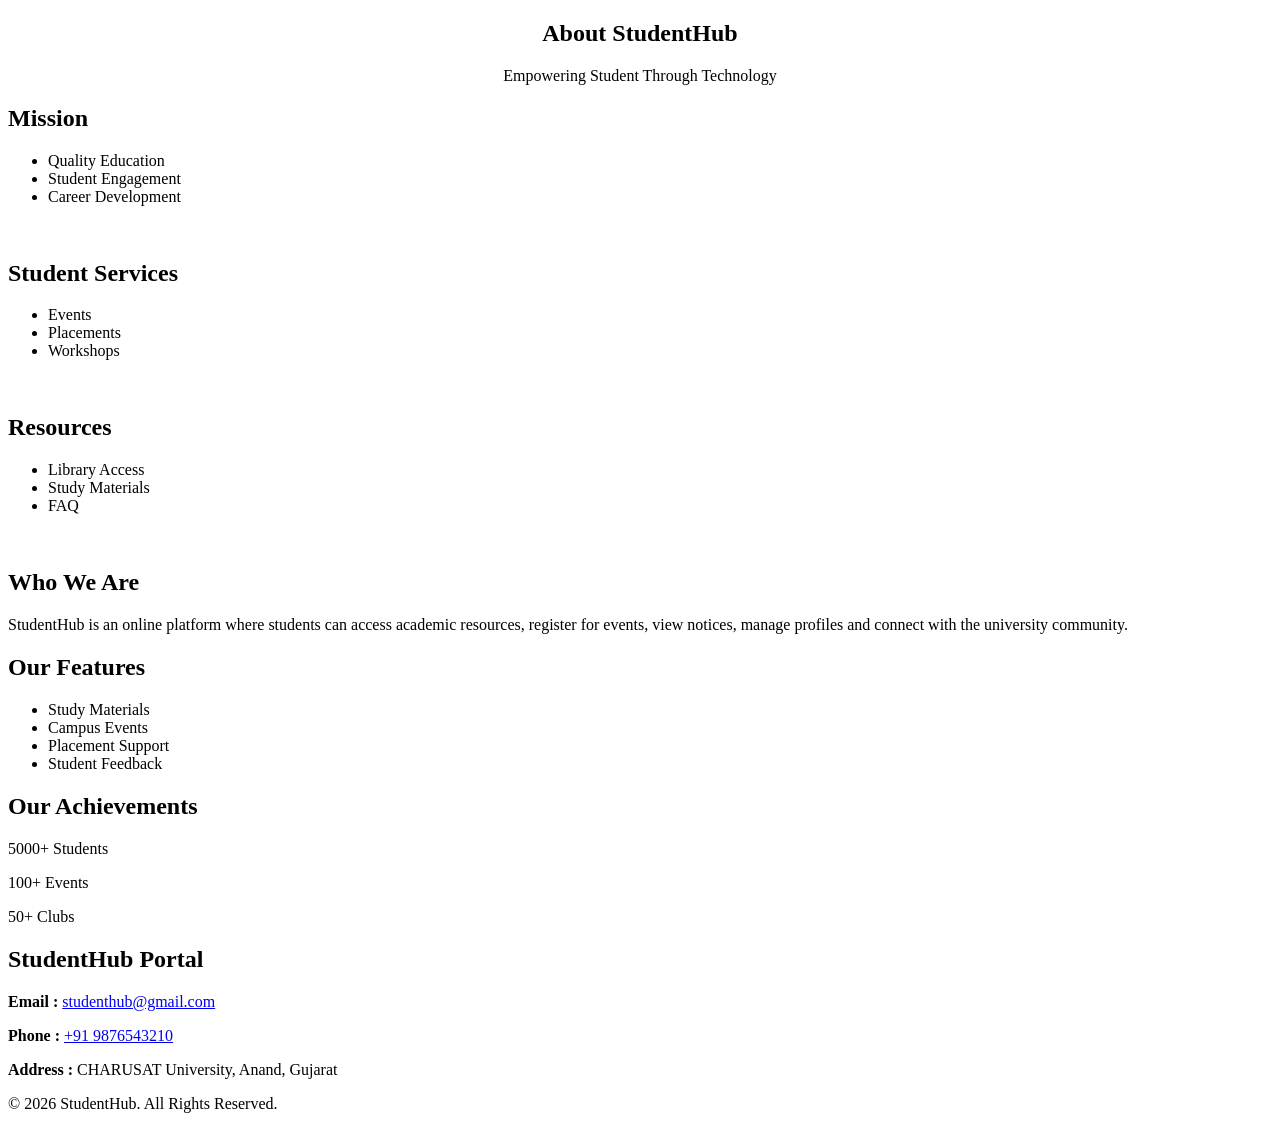
<file: PAGES/about.html>
<!DOCTYPE html>
<html lang="en">
<head>
    <meta charset="UTF-8">
    <meta name="viewport" content="width=device-width, initial-scale=1.0">
    <title>Document</title>
</head>
<body>
    <center>
    <section>
        <h1>About StudentHub</h1>
        <p>Empowering Student Through Technology</p>
    </section></center>

    <section>
        <h2>Mission</h2>
        <ul>
            <li>Quality Education</li>
            <li>Student Engagement</li>
            <li>Career Development</li>
        </ul>
    </section>

    <br>
    <section>
        <h2>Student Services</h2>
        <ul>
            <li>Events</li>
            <li>Placements</li>
            <li>Workshops</li>
        </ul>

    </section>
    <br>
    <section>
        <h2>Resources</h2>
        <ul>
            <li>Library Access</li>
            <li>Study Materials</li>
            <li>FAQ</li>
        </ul>
    </section>
    <br>
    <section>
    <h2>Who We Are</h2>

    <p>
        StudentHub is an online platform where students can
        access academic resources, register for events,
        view notices, manage profiles and connect with the
        university community.
    </p>
</section>

<section>
    <h2>Our Features</h2>
      <ul>
        <li>Study Materials</li>
         <li>Campus Events</li>
        <li>Placement Support</li>
        <li>Student Feedback</li>
      </ul>
 
</section>

<section>
    <h2>Our Achievements</h2>

    <p>5000+ Students</p>
    <p>100+ Events</p>
    <p>50+ Clubs</p>

</section>

</main>

<footer>
        
            <h2>StudentHub Portal</h2>

            <p><strong>Email :</strong>
                <a href="mailto:studenthub@gmail.com">studenthub@gmail.com</a>
            </p>

            <p><strong>Phone :</strong>
                <a href="tel:+91 9876543210"> +91 9876543210</a>
            </p>

            <p><strong>Address : </strong>CHARUSAT University, Anand, Gujarat</p>

            <p>&copy; 2026 StudentHub. All Rights Reserved.</p>

        
    </footer>
</body>
</html>
</file>
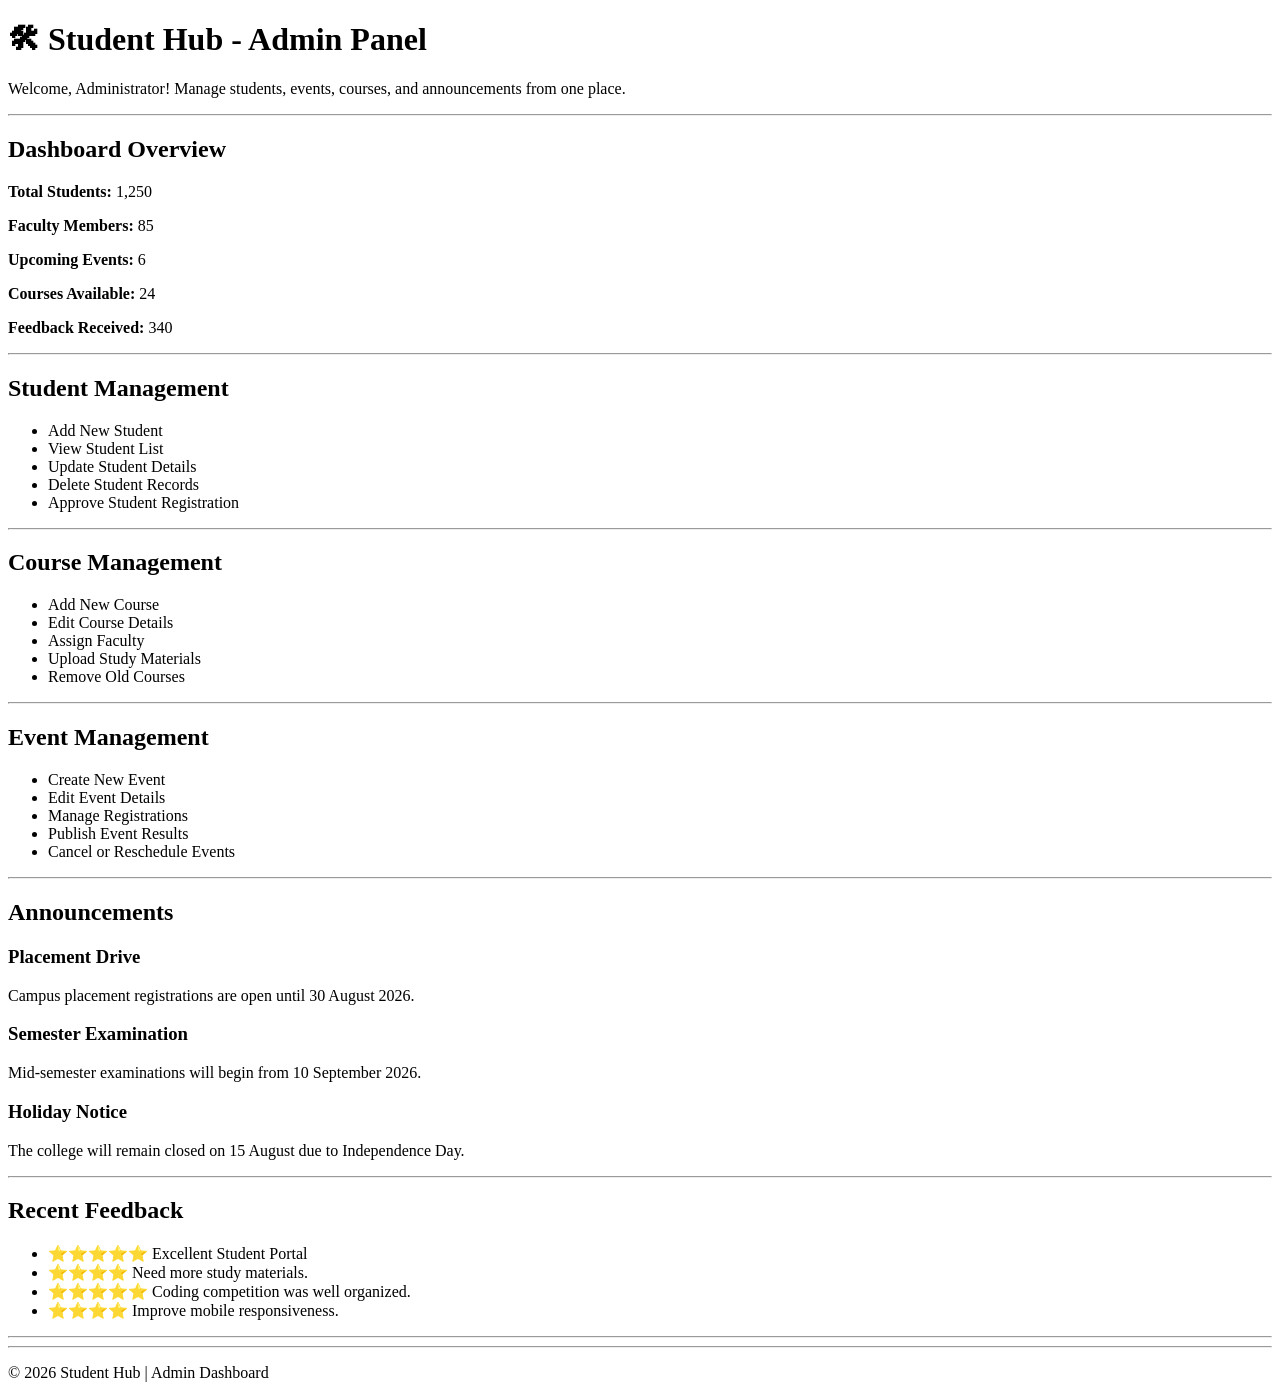
<file: PAGES/admin.html>
<!DOCTYPE html>
<html lang="en">
<head>
    <meta charset="UTF-8">
    <meta name="viewport" content="width=device-width, initial-scale=1.0">
    <title>Student Hub - Admin Panel</title>
</head>
<body>

    <header>
        <h1>🛠 Student Hub - Admin Panel</h1>
        <p>Welcome, Administrator! Manage students, events, courses, and announcements from one place.</p>
        <hr>
    </header>

    <main>

        <section>
            <h2>Dashboard Overview</h2>

            <p><strong>Total Students:</strong> 1,250</p>
            <p><strong>Faculty Members:</strong> 85</p>
            <p><strong>Upcoming Events:</strong> 6</p>
            <p><strong>Courses Available:</strong> 24</p>
            <p><strong>Feedback Received:</strong> 340</p>
        </section>
<hr>
        

        <section>
            <h2>Student Management</h2>

            <ul>
                <li>Add New Student</li>
                <li>View Student List</li>
                <li>Update Student Details</li>
                <li>Delete Student Records</li>
                <li>Approve Student Registration</li>
            </ul>
        </section>
<hr>
            <h2>Course Management</h2>

            <ul>
                <li>Add New Course</li>
                <li>Edit Course Details</li>
                <li>Assign Faculty</li>
                <li>Upload Study Materials</li>
                <li>Remove Old Courses</li>
            </ul>
        </section>

        <hr>

        <section>
            <h2>Event Management</h2>

            <ul>
                <li>Create New Event</li>
                <li>Edit Event Details</li>
                <li>Manage Registrations</li>
                <li>Publish Event Results</li>
                <li>Cancel or Reschedule Events</li>
            </ul>
        </section>

        <hr>

        <section>
            <h2>Announcements</h2>

            <article>
                <h3>Placement Drive</h3>
                <p>Campus placement registrations are open until 30 August 2026.</p>
            </article>

            <article>
                <h3>Semester Examination</h3>
                <p>Mid-semester examinations will begin from 10 September 2026.</p>
            </article>

            <article>
                <h3>Holiday Notice</h3>
                <p>The college will remain closed on 15 August due to Independence Day.</p>
            </article>
        </section>

        <hr>

        <section>
            <h2>Recent Feedback</h2>

            <ul>
                <li>⭐⭐⭐⭐⭐ Excellent Student Portal</li>
                <li>⭐⭐⭐⭐ Need more study materials.</li>
                <li>⭐⭐⭐⭐⭐ Coding competition was well organized.</li>
                <li>⭐⭐⭐⭐ Improve mobile responsiveness.</li>
            </ul>
        </section>

        <hr>



    </main>

    <hr>

    <footer>
        <p>&copy; 2026 Student Hub | Admin Dashboard</p>
    </footer>

</body>
</html>
</file>
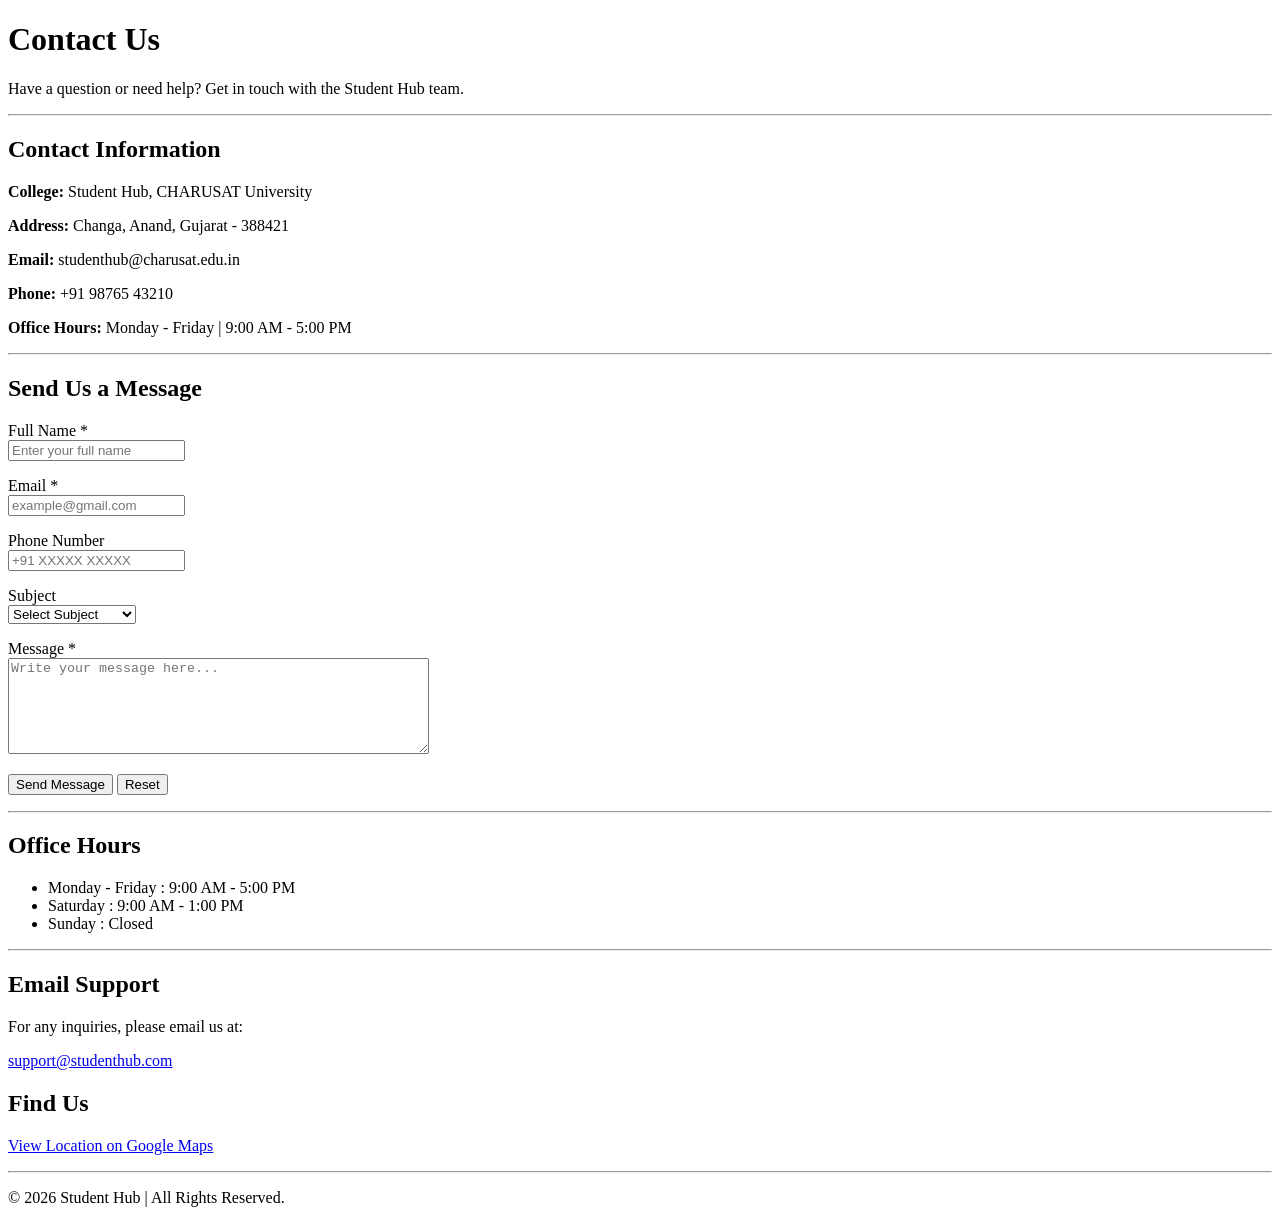
<file: PAGES/contact.html>
<!DOCTYPE html>
<html lang="en">
<head>
    <meta charset="UTF-8">
    <meta name="viewport" content="width=device-width, initial-scale=1.0">
    <title>Student Hub - Contact Us</title>
</head>
<body>

    <header>
        <h1>Contact Us</h1>
        <p>Have a question or need help? Get in touch with the Student Hub team.</p>
        <hr>
    </header>

    <main>

        
        <section>
            <h2>Contact Information</h2>

            <p><strong>College:</strong> Student Hub, CHARUSAT University</p>
            <p><strong>Address:</strong> Changa, Anand, Gujarat - 388421</p>
            <p><strong>Email:</strong> studenthub@charusat.edu.in</p>
            <p><strong>Phone:</strong> +91 98765 43210</p>
            <p><strong>Office Hours:</strong> Monday - Friday | 9:00 AM - 5:00 PM</p>
        </section>

        <hr>

    
        <section>
            <h2>Send Us a Message</h2>

            <form action="#" method="post">

                <p>
                    <label for="name">Full Name *</label><br>
                    <input type="text" id="name" name="name"
                    placeholder="Enter your full name" required>
                </p>

                <p>
                    <label for="email">Email *</label><br>
                    <input type="email" id="email" name="email"
                    placeholder="example@gmail.com" required>
                </p>

                <p>
                    <label for="phone">Phone Number</label><br>
                    <input type="tel" id="phone" name="phone"
                    placeholder="+91 XXXXX XXXXX">
                </p>

                <p>
                    <label for="subject">Subject</label><br>
                    <select id="subject" name="subject">
                        <option>Select Subject</option>
                        <option>General Inquiry</option>
                        <option>Technical Support</option>
                        <option>Admission Query</option>
                        <option>Event Information</option>
                        <option>Feedback</option>
                    </select>
                </p>

                <p>
                    <label for="message">Message *</label><br>
                    <textarea id="message" name="message"
                    rows="6" cols="50"
                    placeholder="Write your message here..." required></textarea>
                </p>

                <p>
                    <input type="submit" value="Send Message">
                    <input type="reset" value="Reset">
                </p>

            </form>
        </section>

        <hr>

        
        <section>
            <h2>Office Hours</h2>

            <ul>
                <li>Monday - Friday : 9:00 AM - 5:00 PM</li>
                <li>Saturday : 9:00 AM - 1:00 PM</li>
                <li>Sunday : Closed</li>
            </ul>
        </section>

        <hr>

        <section>
            <h2>Email Support</h2>

            <p>For any inquiries, please email us at:</p>
            <p><a href="mailto:support@studenthub.com">support@studenthub.com</a></p>
        </section>

        <section>
            <h2>Find Us</h2>
            <p>
                <a href="https://maps.app.goo.gl/7GJPcL8qtFq6UYZd7" target="_blank">
                    View Location on Google Maps
                </a>
            </p>
        </section>

    </main>

    <hr>

    <footer>
        <p>&copy; 2026 Student Hub | All Rights Reserved.</p>
    </footer>

</body>
</html>
</file>
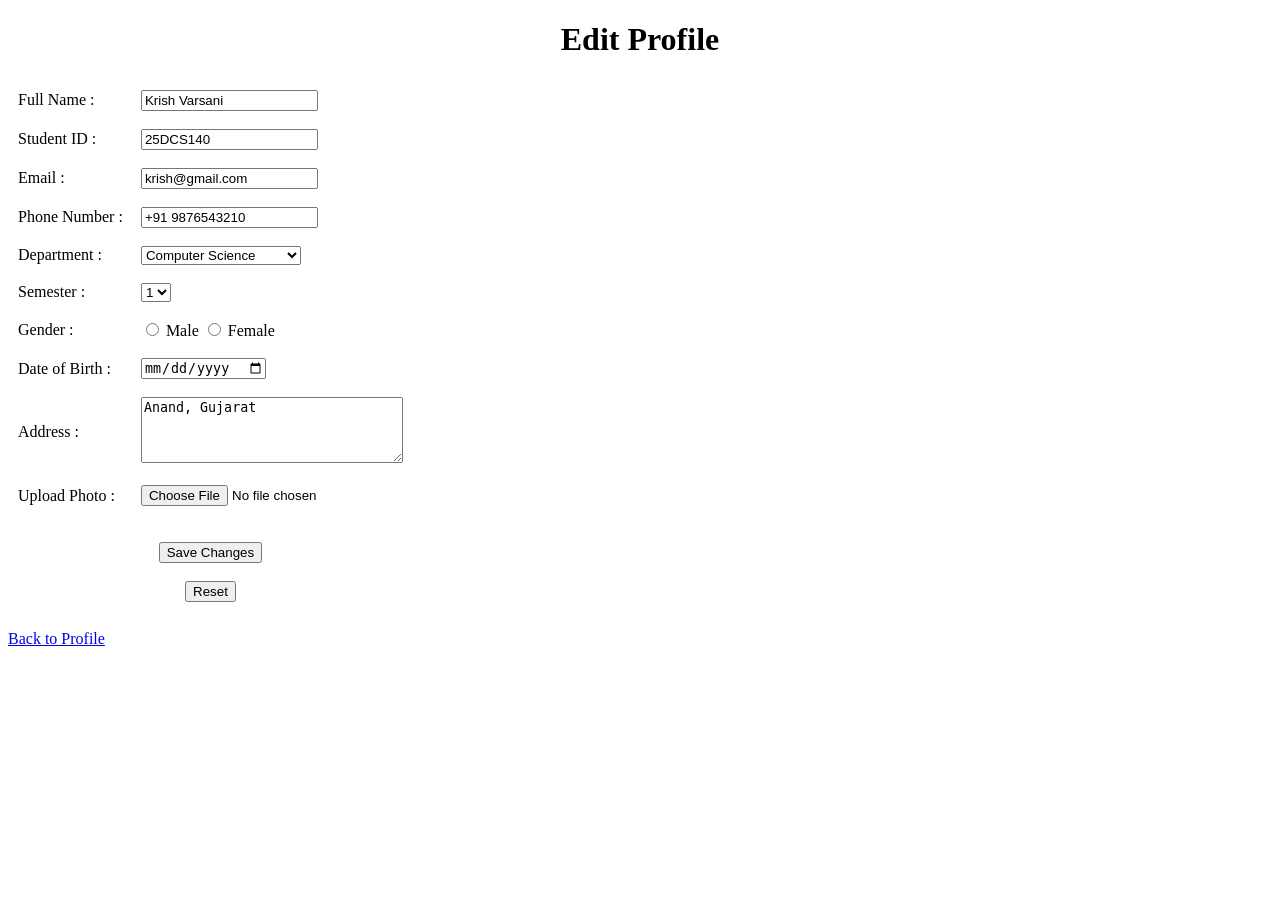
<file: PAGES/edit.html>
<!DOCTYPE html>
<html lang="en">
<head>
    <meta charset="UTF-8">
    <title>Edit Profile</title>
</head>
<body>

    <h1 align="center"> Edit Profile</h1>
    <form>

        <table cellpadding="8">

            <tr>
                <td>Full Name : </td>
                <td>
                    <input type="text" value="Krish Varsani">
                </td>
            </tr>

            <tr>
                <td>Student ID : </td>
                <td>
                    <input type="text" value="25DCS140" readonly>
                </td>
            </tr>

            <tr>
                <td>Email : </td>
                <td>
                    <input type="email" value="krish@gmail.com">
                </td>
            </tr>

            <tr>
                <td>Phone Number :</td>
                <td>
                    <input type="tel" value="+91 9876543210">
                </td>
            </tr>

            <tr>
                <td>Department : </td>
                <td>
                    <select>
                        <option selected>Computer Science</option>
                        <option>Computer Engineering</option>
                        <option>Information Technology</option>
                        <option>Electronics</option>
                        <option>Mechanical</option>
                    </select>
                </td>
            </tr>

            <tr>
                <td>Semester : </td>
                <td>
                    <select>
                        <option selected>1</option>
                        <option>2</option>
                        <option>3</option>
                        <option>4</option>
                        <option>5</option>
                        <option>6</option>
                        <option>7</option>
                        <option>8</option>
                    </select>
                </td>
            </tr>

            <tr>
                <td>Gender : </td>
                <td>
                    <input type="radio" name="gender"> Male
                    <input type="radio" name="gender"> Female
                </td>
            </tr>

            <tr>
                <td>Date of Birth : </td>
                <td>
                    <input type="date">
                </td>
            </tr>

            <tr>
                <td>Address :</td>
                <td>
                    <textarea rows="4" cols="30">Anand, Gujarat</textarea>
                </td>
            </tr>

            <tr>
                <td>Upload Photo : </td>
                <td>
                    <input type="file">
                </td>
            </tr>

            <tr>
                <td colspan="2" align="center"><br>
                    <input type="submit" value="Save Changes"><br><br>
                    <input type="reset" value="Reset">
                </td>
            </tr>

        </table>

    </form>
    <br>

        <a href="profile.html"> Back to Profile</a>

</body>
</html>
</file>
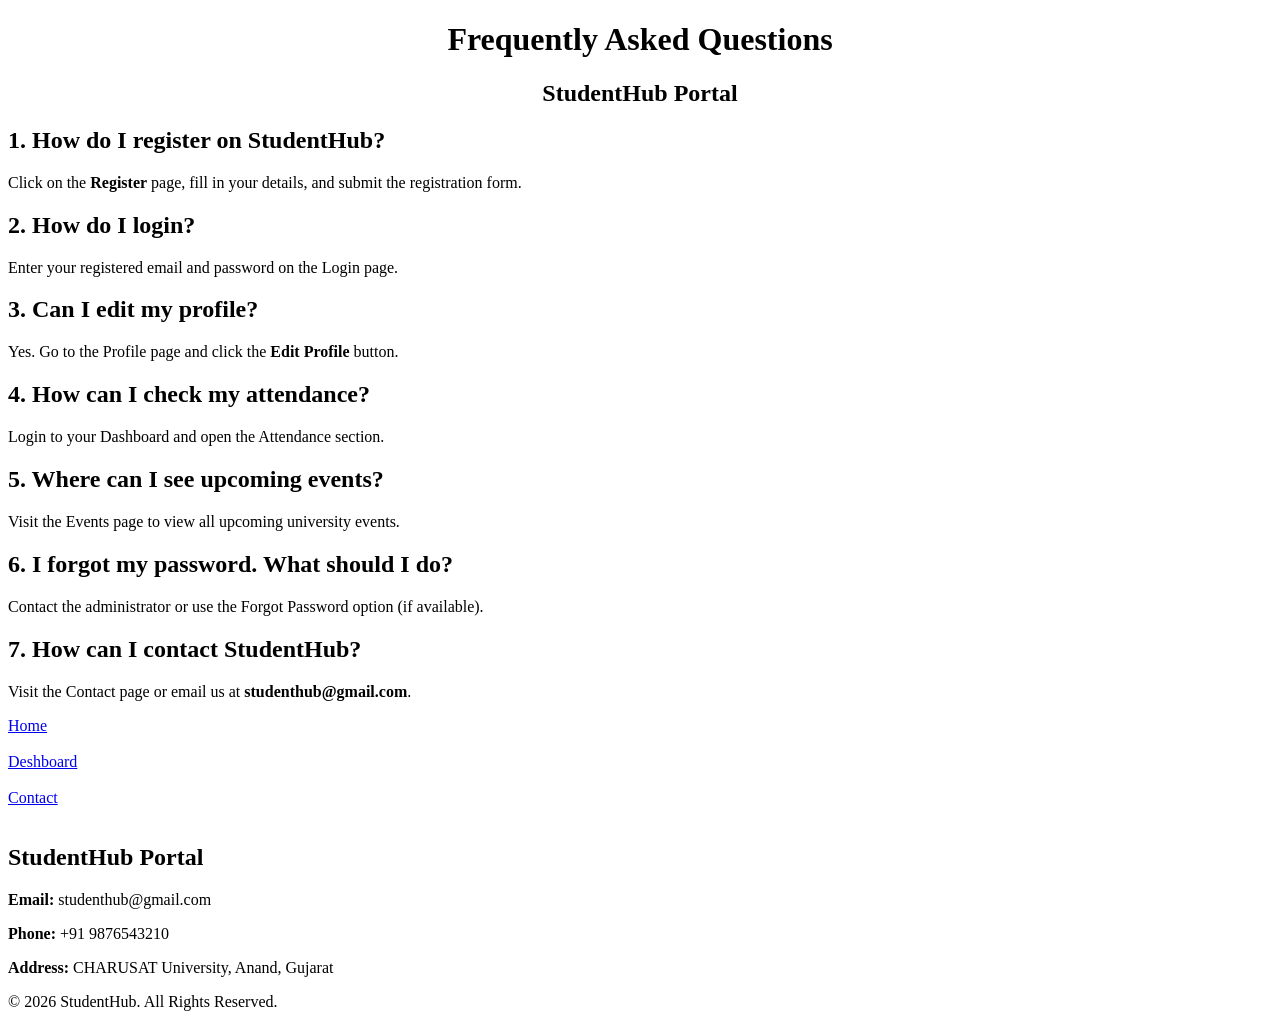
<file: PAGES/faq.html>
<!DOCTYPE html>
<html lang="en">
<head>
    <meta charset="UTF-8">
    <meta name="viewport" content="width=device-width, initial-scale=1.0">
    <title>FAQ - StudentHub Portal</title>
</head>
<body>

    <center>
        <h1> Frequently Asked Questions</h1>
        <h2><b>StudentHub Portal</b></h2>
    </center>

    

    <h2>1. How do I register on StudentHub?</h2>
    <p>
        Click on the <b>Register</b> page, fill in your details,
        and submit the registration form.
    </p>

    

    <h2>2. How do I login?</h2>
    <p>
        Enter your registered email and password on the Login page.
    </p>

    

    <h2>3. Can I edit my profile?</h2>
    <p>
        Yes. Go to the Profile page and click the
        <b>Edit Profile</b> button.
    </p>

    

    <h2>4. How can I check my attendance?</h2>
    <p>
        Login to your Dashboard and open the Attendance section.
    </p>


    <h2>5. Where can I see upcoming events?</h2>
    <p>
        Visit the Events page to view all upcoming university events.
    </p>


    <h2>6. I forgot my password. What should I do?</h2>
    <p>
        Contact the administrator or use the Forgot Password option
        (if available).
    </p>


    <h2>7. How can I contact StudentHub?</h2>
    <p>
        Visit the Contact page or email us at
        <b>studenthub@gmail.com</b>.
    </p>

        <a href="home.html">Home</a>  <br><br>
        <a href="dashboard.html">Deshboard</a><br>  <br>
     
        <a href="contact.html">Contact</a></a><br><br>
    <footer>
        
            <h2>StudentHub Portal</h2>
            <p><strong>Email:</strong> studenthub@gmail.com</p>
            <p><strong>Phone: </strong>+91 9876543210</p>
            <p><strong>Address:</strong> CHARUSAT University, Anand, Gujarat</p>
            <p>&copy; 2026 StudentHub. All Rights Reserved.</p>        
    </footer>
</body>
</html>
</file>
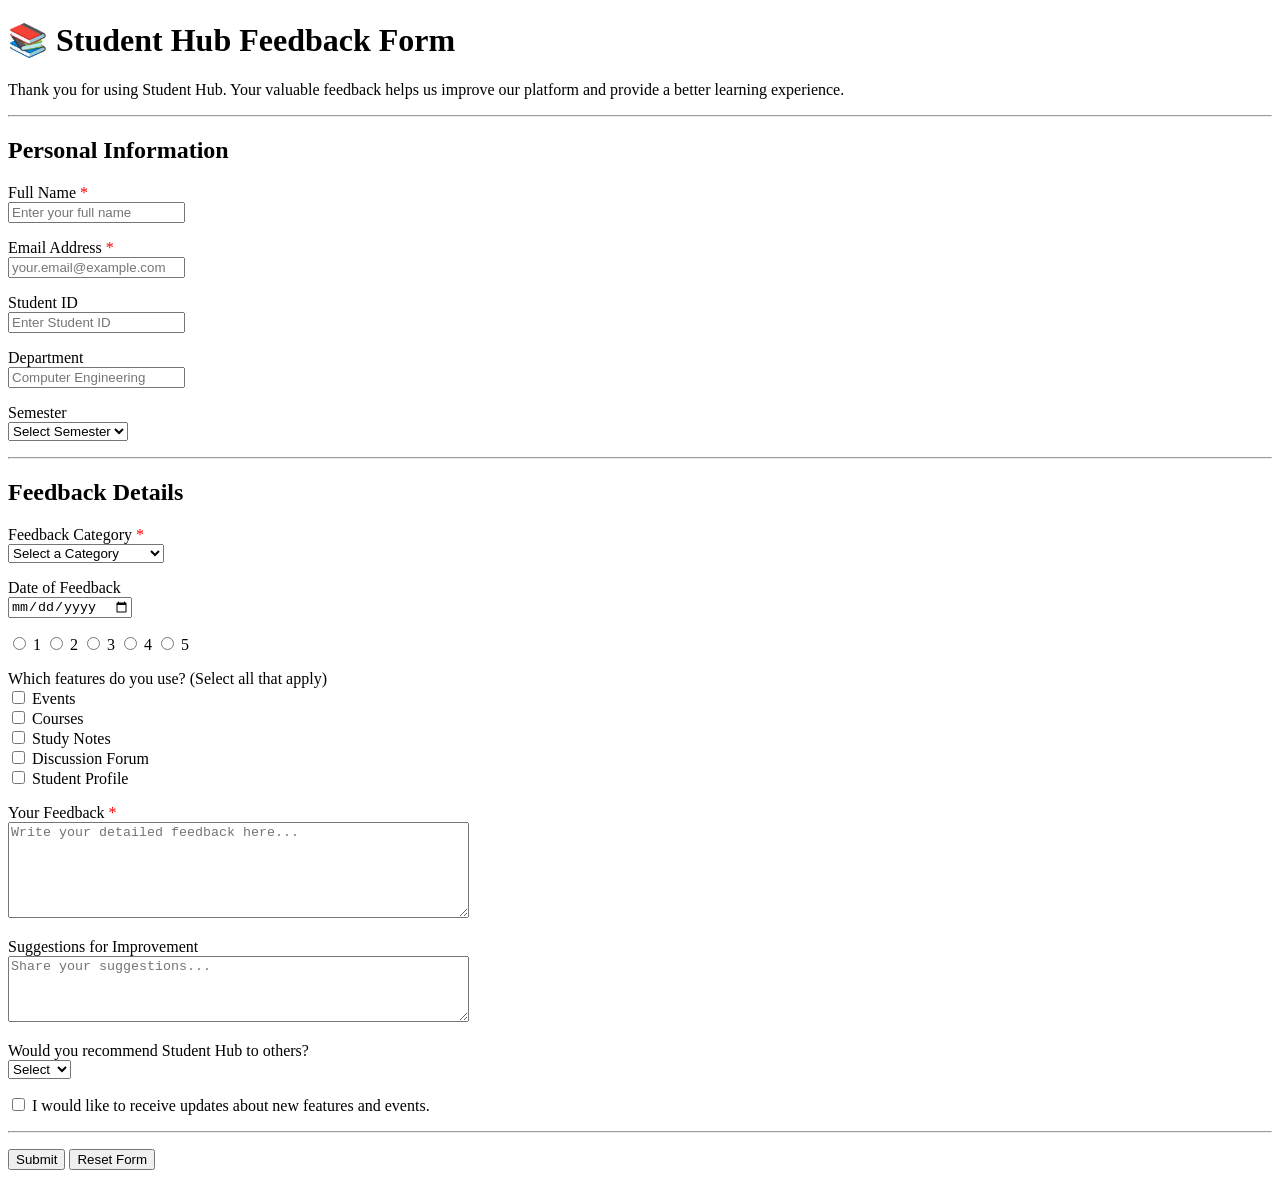
<file: PAGES/feedback.html>
<!DOCTYPE html>
<html lang="en">
<head>
    <meta charset="UTF-8">
    <meta name="viewport" content="width=device-width, initial-scale=1.0">
    <title>Student Hub - Feedback Form</title>
</head>
<body>

    <h1>📚 Student Hub Feedback Form</h1>
    <p>
        Thank you for using Student Hub. Your valuable feedback helps us improve
        our platform and provide a better learning experience.
    </p>

    <hr>

    <form action="#" method="POST">

        <!-- Personal Information -->
        <h2>Personal Information</h2>

        <p>
            <label for="name">Full Name <span style="color:red;">*</span></label><br>
            <input type="text" id="name" name="name"
            placeholder="Enter your full name" required>
        </p>

        <p>
            <label for="email">Email Address <span style="color:red;">*</span></label><br>
            <input type="email" id="email" name="email"
            placeholder="your.email@example.com" required>
        </p>

        <p>
            <label for="studentid">Student ID</label><br>
            <input type="number" id="studentid" name="studentid"
            placeholder="Enter Student ID">
        </p>

        <p>
            <label for="department">Department</label><br>
            <input type="text" id="department" name="department"
            placeholder="Computer Engineering">
        </p>

        <p>
            <label for="semester">Semester</label><br>
            <select id="semester" name="semester">
                <option value="">Select Semester</option>
                <option>Semester 1</option>
                <option>Semester 2</option>
                <option>Semester 3</option>
                <option>Semester 4</option>
                <option>Semester 5</option>
                <option>Semester 6</option>
                <option>Semester 7</option>
                <option>Semester 8</option>
            </select>
        </p>

        <hr>

        <!-- Feedback Details -->
        <h2>Feedback Details</h2>

        <p>
            <label for="category">Feedback Category <span style="color:red;">*</span></label><br>
            <select id="category" name="category" required>
                <option value="">Select a Category</option>
                <option>Courses & Content</option>
                <option>Platform & Technology</option>
                <option>Student Support</option>
                <option>Community & Events</option>
                <option>Faculty</option>
                <option>Other</option>
            </select>
        </p>

        <p>
            <label for="date">Date of Feedback</label><br>
            <input type="date" id="date" name="date">
        </p>

        <p>
            

            <input type="radio" id="r1" name="rating" value="1" required>
            <label for="r1">1</label>

            <input type="radio" id="r2" name="rating" value="2">
            <label for="r2">2</label>

            <input type="radio" id="r3" name="rating" value="3">
            <label for="r3">3</label>

            <input type="radio" id="r4" name="rating" value="4">
            <label for="r4">4</label>

            <input type="radio" id="r5" name="rating" value="5">
            <label for="r5">5</label>
        </p>

        <p>
            <label>Which features do you use? (Select all that apply)</label><br>

            <input type="checkbox" id="events" name="feature" value="Events">
            <label for="events">Events</label><br>

            <input type="checkbox" id="courses" name="feature" value="Courses">
            <label for="courses">Courses</label><br>

            <input type="checkbox" id="notes" name="feature" value="Study Notes">
            <label for="notes">Study Notes</label><br>

            <input type="checkbox" id="discussion" name="feature" value="Discussion Forum">
            <label for="discussion">Discussion Forum</label><br>

            <input type="checkbox" id="profile" name="feature" value="Profile">
            <label for="profile">Student Profile</label>
        </p>

        <p>
            <label for="feedback">Your Feedback <span style="color:red;">*</span></label><br>
            <textarea id="feedback" name="feedback"
            rows="6" cols="55"
            placeholder="Write your detailed feedback here..." required></textarea>
        </p>

        <p>
            <label for="suggestion">Suggestions for Improvement</label><br>
            <textarea id="suggestion" name="suggestion"
            rows="4" cols="55"
            placeholder="Share your suggestions..."></textarea>
        </p>

        <p>
            <label for="recommend">Would you recommend Student Hub to others?</label><br>

            <select id="recommend" name="recommend">
                <option value="">Select</option>
                <option>Yes</option>
                <option>Maybe</option>
                <option>No</option>
            </select>
        </p>

        <p>
            <input type="checkbox" id="updates" name="updates">
            <label for="updates">
                I would like to receive updates about new features and events.
            </label>
        </p>

        <hr>

        <p>
            <button type="submit">Submit</button>
            <button type="reset">Reset Form</button>
        </p>

    </form>

</body>
</html>
</file>
